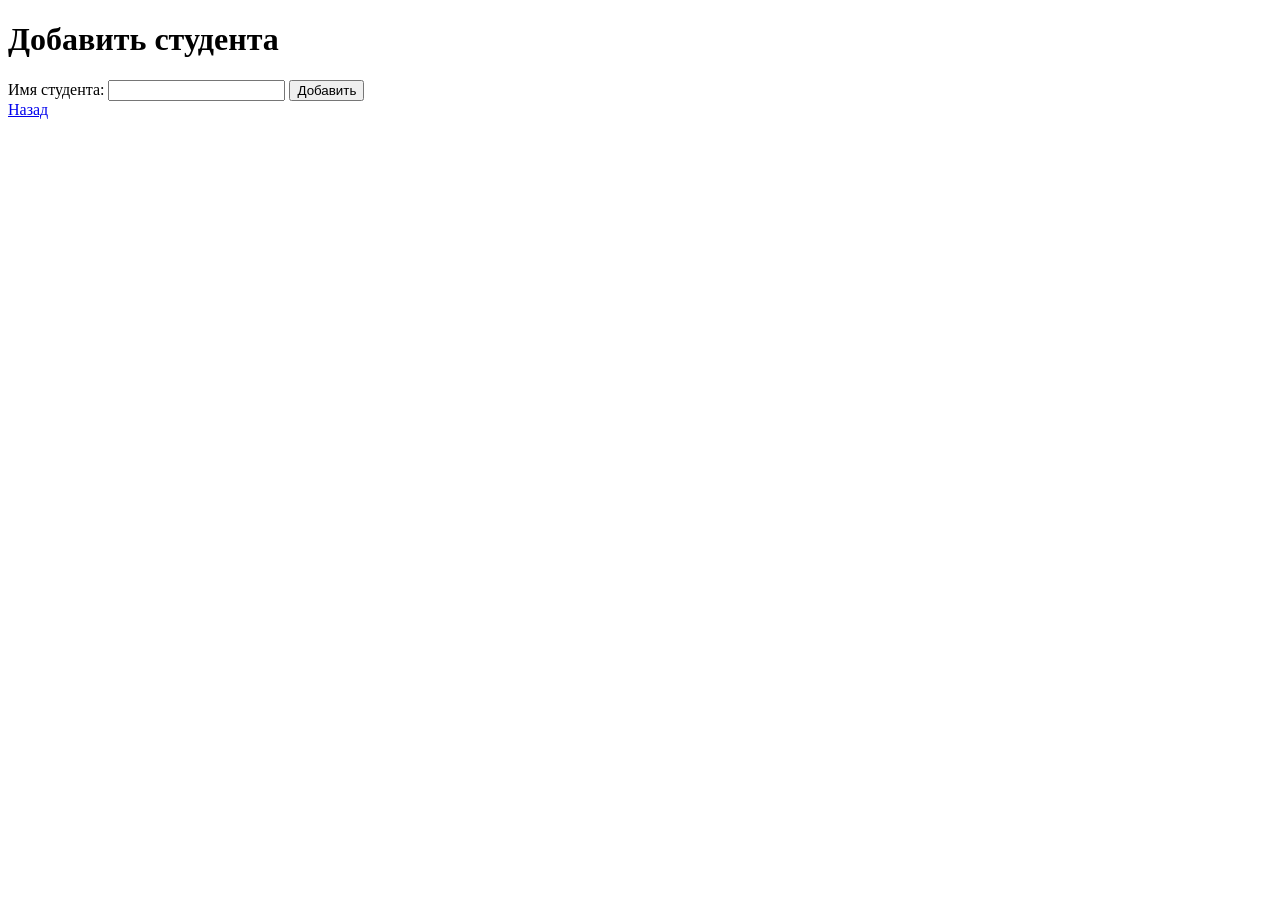
<file: templates/add_student.html>
<!DOCTYPE html>
<html lang="ru">
<head>
    <meta charset="UTF-8">
    <title>Добавить студента</title>
</head>
<body>
    <h1>Добавить студента</h1>
    <form method="post">
        <label for="name">Имя студента:</label>
        <input type="text" id="name" name="name" required>
        <button type="submit">Добавить</button>
    </form>
    <a href="{{ url_for('index') }}">Назад</a>
</body>
</html>
</file>
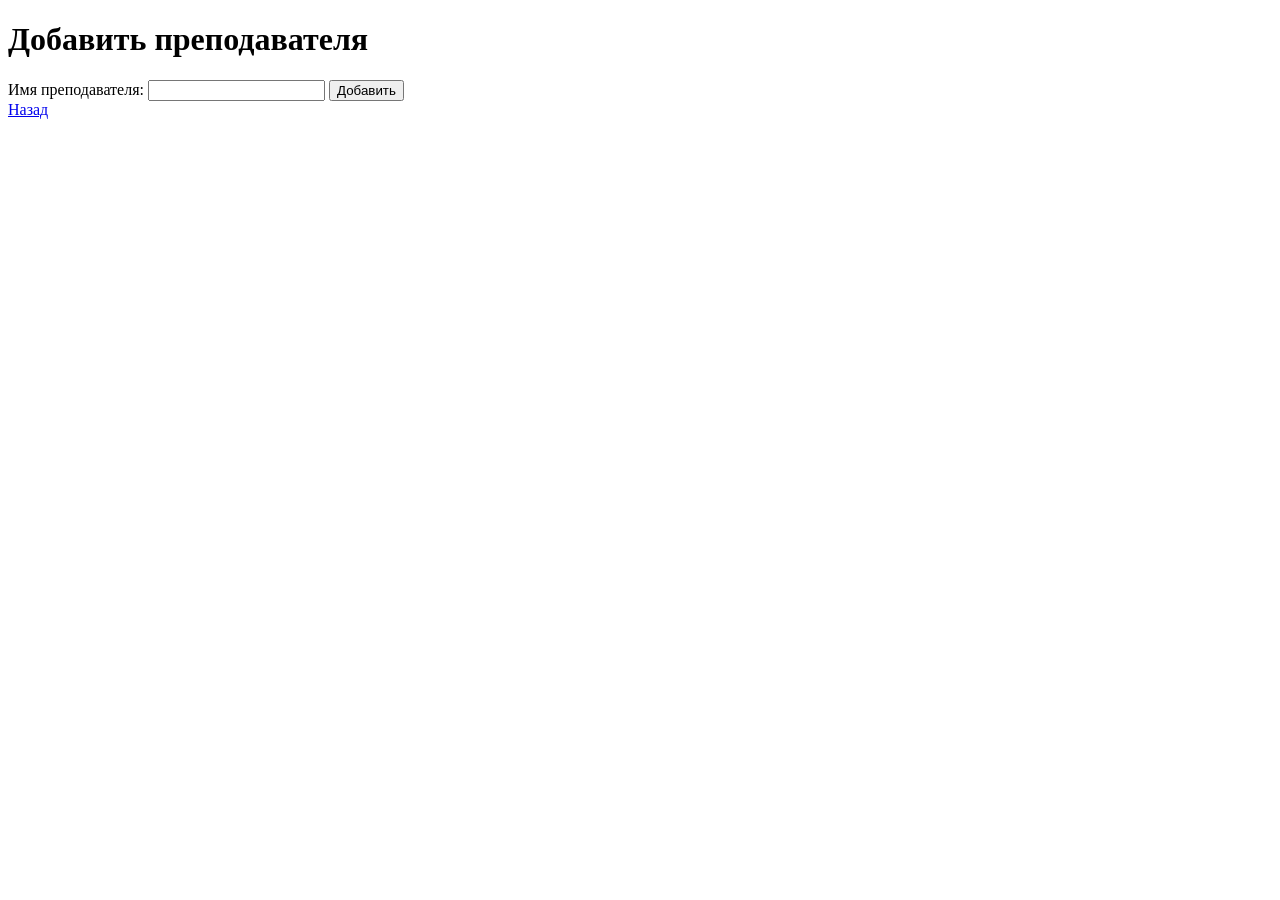
<file: templates/add_teacher.html>
<!DOCTYPE html>
<html lang="ru">
<head>
    <meta charset="UTF-8">
    <title>Добавить преподавателя</title>
</head>
<body>
    <h1>Добавить преподавателя</h1>
    <form method="post">
        <label for="name">Имя преподавателя:</label>
        <input type="text" id="name" name="name" required>
        <button type="submit">Добавить</button>
    </form>
    <a href="{{ url_for('index') }}">Назад</a>
</body>
</html>
</file>
